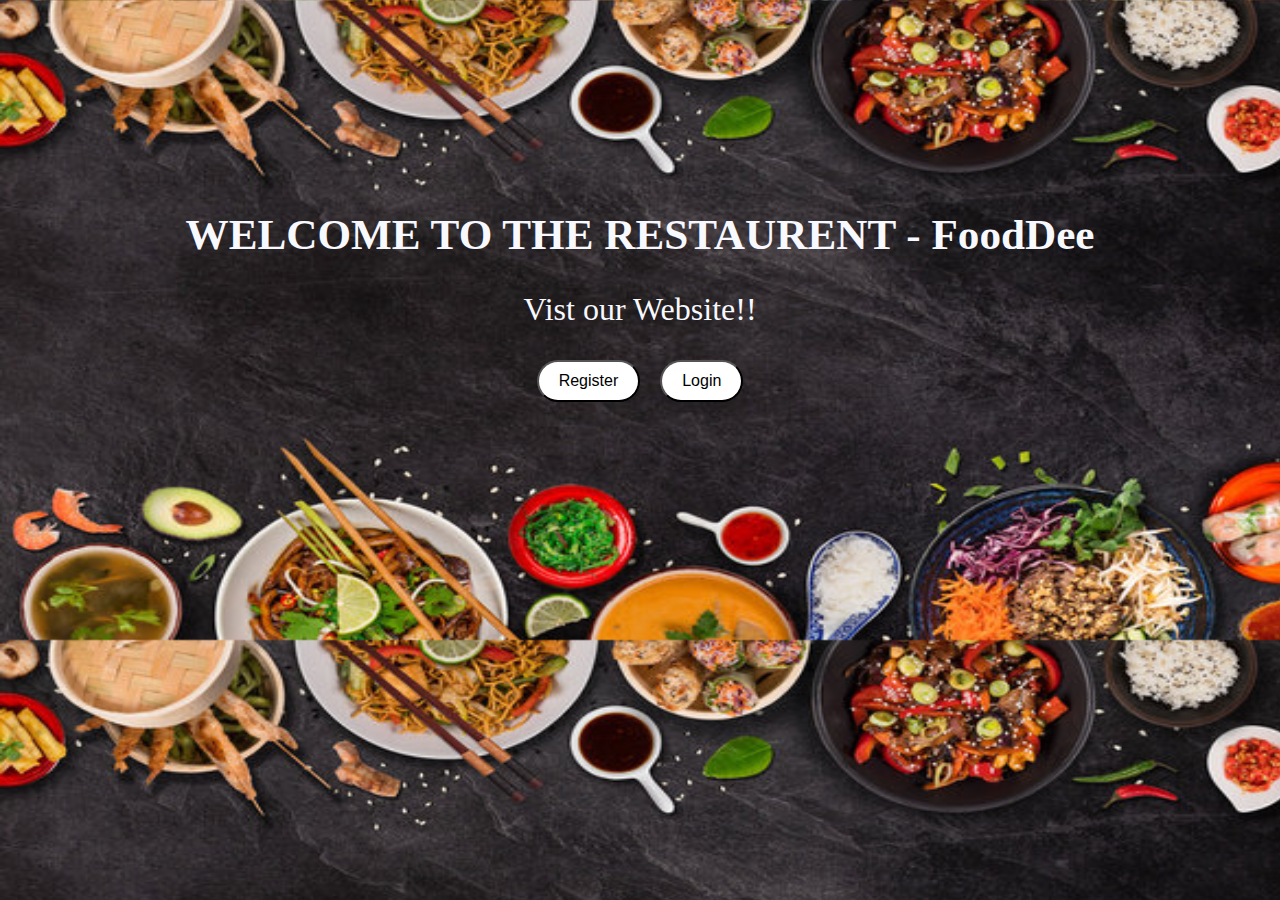
<file: index.html>
<!DOCTYPE html>
<html lang="en">
<head>
    <meta charset="UTF-8">
    <meta name="viewport" content="width=device-width, initial-scale=1.0">
    <title>foodee</title>
    <link rel="stylesheet" href="style.css">
</head>
<body>
    <h1>WELCOME TO THE RESTAURENT - <span>FoodDee</span></h1>
    <p>Vist our Website!!</p>
    <div class="center-container">
    <button class="styled-button1"><a href="registrationpage.html">Register</a></button>
    <button class="styled-button2"><a href="loginpage.html">Login</a></button>
    </div>
</body>
</html>
</file>
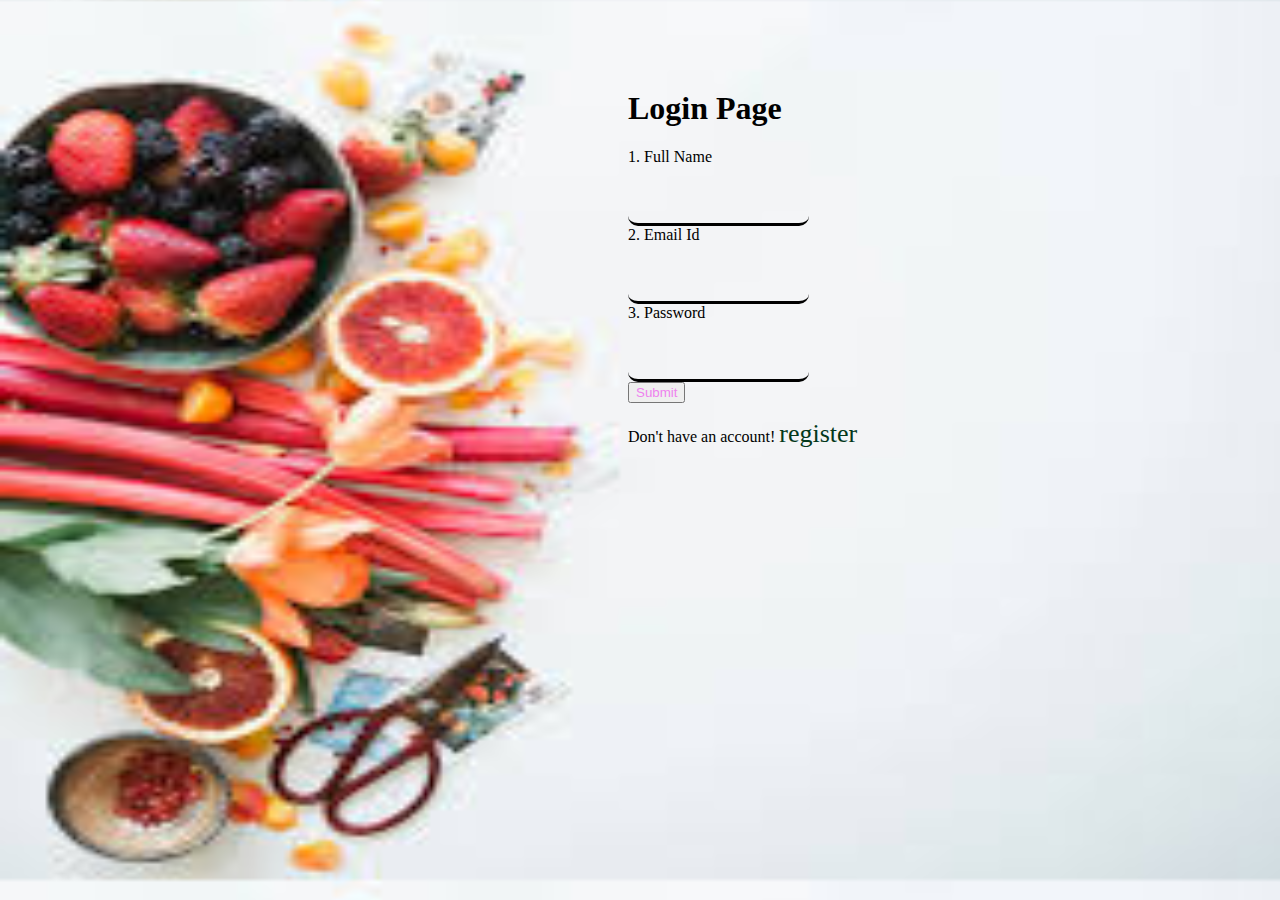
<file: loginpage.html>
<!DOCTYPE html>
<html lang="en">
<head>
    <meta charset="UTF-8">
    <meta name="viewport" content="width=device-width, initial-scale=1.0">
    <title>Login Page</title>
    <link rel="stylesheet" href="loginpage.css">
</head>
<body>
    <form action="">
        <h1>Login Page</h1>
        <label for="">1. Full Name</label><br>
        <input type="text"><br>
        <label for="">2. Email Id</label><br>
        <input type="email"><br>
        <label for="">3. Password</label><br>
        <input type="password"><br>
        <button><a href="mainpage.html" style="color: violet; text-decoration: none;">Submit</a></button><br>
        <p>Don't have an account! <a href="registrationpage.html" style="color: rgb(3, 56, 27); font-size: 26px; text-decoration: none;">register</a></p>
    </form>
</body>
</html>
</file>
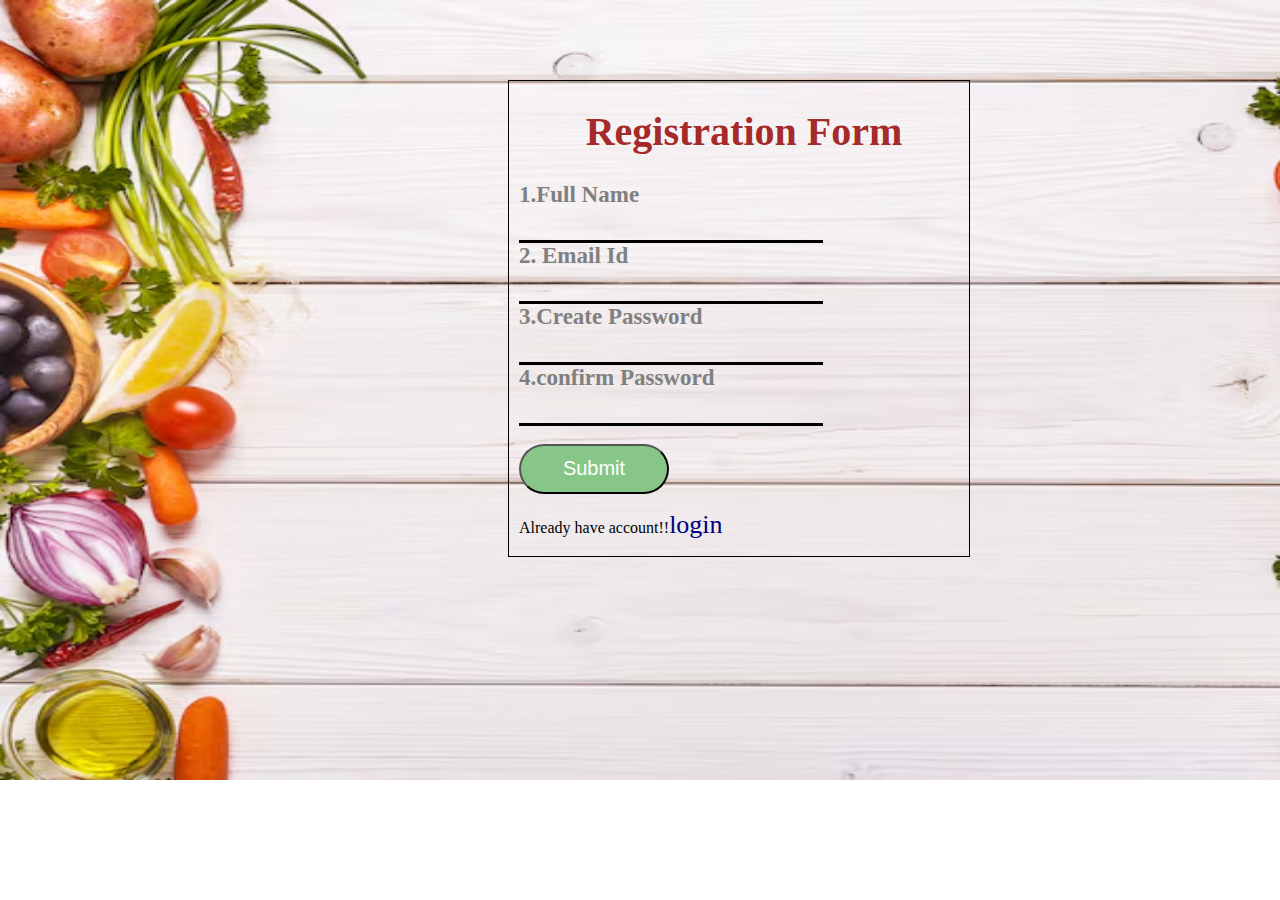
<file: registrationpage.html>
<!DOCTYPE html>
<html lang="en">
<head>
    <meta charset="UTF-8">
    <meta name="viewport" content="width=device-width, initial-scale=1.0">
    <title>Registration Page</title>
    <link rel="stylesheet" href="registrationpage.css">
</head>
<body>
    <form action="">
        <h1>Registration Form</h1>
        <label for="">1.Full Name</label><br>
        <input type="text"><br>
        <label for="">2. Email Id</label><br>
        <input type="email"><br>
        <label for="">3.Create Password</label><br>
        <input type="password"><br>
        <label for="">4.confirm Password</label><br>
        <input type="password"><br><br>
        <button>Submit</button>
        <p>Already have account!!<a href="loginpage.html" style="color: navy; font-size: 26px; text-decoration: none;">login</a></p>
    </form>
</body>
</html>
</file>
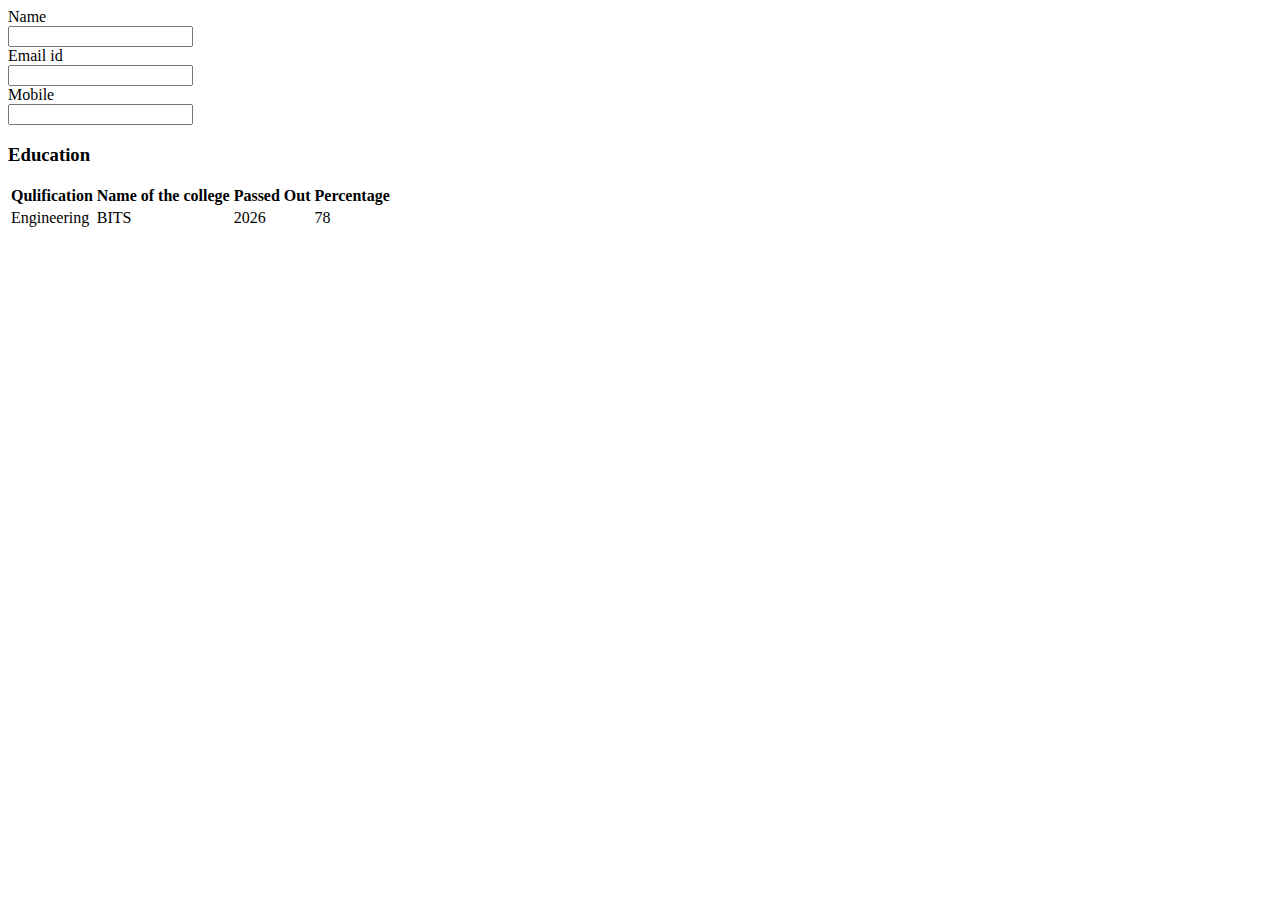
<file: resume.html>
<!DOCTYPE html>
<html lang="en">
<head>
    <meta charset="UTF-8">
    <meta name="viewport" content="width=device-width, initial-scale=1.0">
    <title>Document</title>
</head>
<body>
    <form action="">
        <label for="">Name</label><br>
        <input type="text"><br>
        <label for="">Email id</label><br>
        <input type="email"><br>
        <label for="">Mobile</label><br>
        <input type="tel"><br>
        <h3>Education</h3>
        <table>
            <tr>
                <th>Qulification</th>
                <th>Name of the college</th>
                <th>Passed Out</th>
                <th>Percentage</th>
            </tr>
            <tr>
                <td>Engineering</td>
                <td>BITS</td>
                <td>2026</td>
                <td>78</td>
            </tr>
        </table>
    </form>
</body>
</html>
</file>
<file: style.css>
body{
    background-image: url(webfood.jpg);
    background-size:  1290px 640px;
    background-attachment: fixed;
    margin: 0%;
    padding: 0%;
}
h1{
    color: ghostwhite;
    text-align: center;
    margin-top: 210px;
    font-size: 2.7em;
}
p{
    color: ghostwhite;
    text-align: center;
    font-size: xx-large;
}
button{
    text-align: center;
    color: black;
    background-color: whitesmoke;

}
.center-container {
  display: flex;
  justify-content: center;
  align-items: center;
  margin-top: 20px;
}

.styled-button1 {
  background-color: white;
  padding: 10px 20px;
  margin-right: 20px;
  border-radius: 60px;
  font-size: 16px;
  
}
.styled-button2 {
  background-color: white;
  color: white;
  padding: 10px 20px;
  border-radius: 60px;
  font-size: 16px;
}
a{
    color: black;
    text-decoration: none;
}
</file>
<file: loginpage.css>
body {
    background-image: url(forlogin.jpeg);
    background-size: 1500px 880px;
    backface-visibility: visible;
}
form{
    margin-left: 620px;
    margin-top: 90px;
}
input {
    border: 10px;
    background: none;
    outline: none;
    border-bottom: solid;
    border-radius: 50px;
    margin-top: 40px;
}
</file>
<file: registrationpage.css>
body {
    background-image: url(forregis.avif);
    background-repeat: no-repeat;
    background-size: 1550px 780px;
}
form {
    border: solid 1px;
    width: 450px;
    margin-left: 500px;
    padding-left: 10px;
    margin-top: 80px;
}
h1 {
    text-align: center;
    font-size: 40px;
    color: brown;
}
label{
    font-size: 23px;
    font-weight: bold;
    color: gray;
}
input{
    height: 30px;
    width: 300px;
    border-radius: 0px;
    border: none;
    border-bottom-style: solid;
    background: none;
}
button {
    background: none;
    border-bottom-style: solid;
    height: 50px;
    width: 150px;
    background-color: rgb(136, 198, 136);
    color: white;
    font-size: 20px;
    border-radius: 50px;
    font-weight: 20px;
}
</file>
